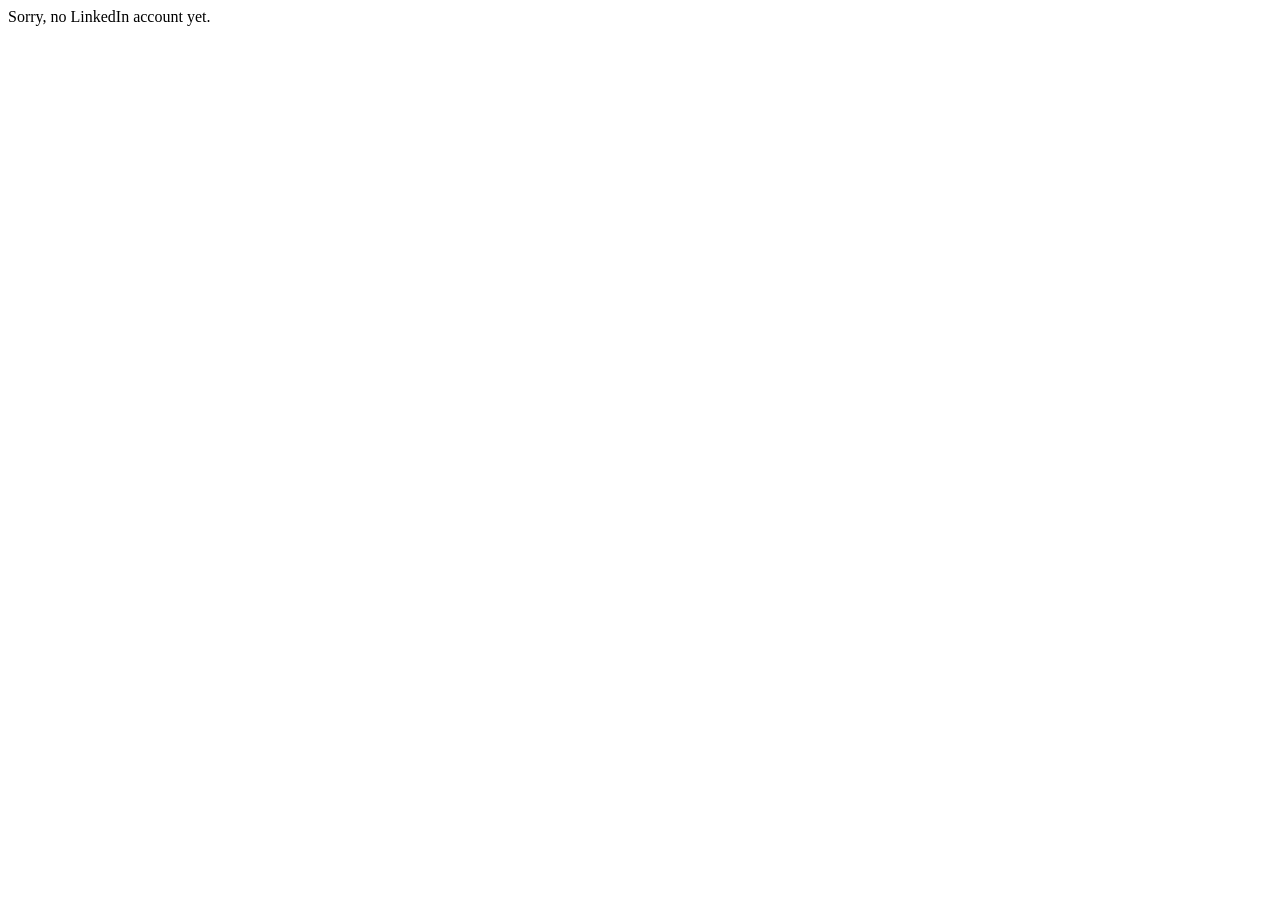
<file: account.html>
<!DOCTYPE html>
<html lang="en">
<head>
    <meta charset="UTF-8">
    <meta name="viewport" content="width=device-width, initial-scale=1.0">
    <title>Account</title>
</head>
<body>
    Sorry, no LinkedIn account yet.
</body>
</html>
</file>
